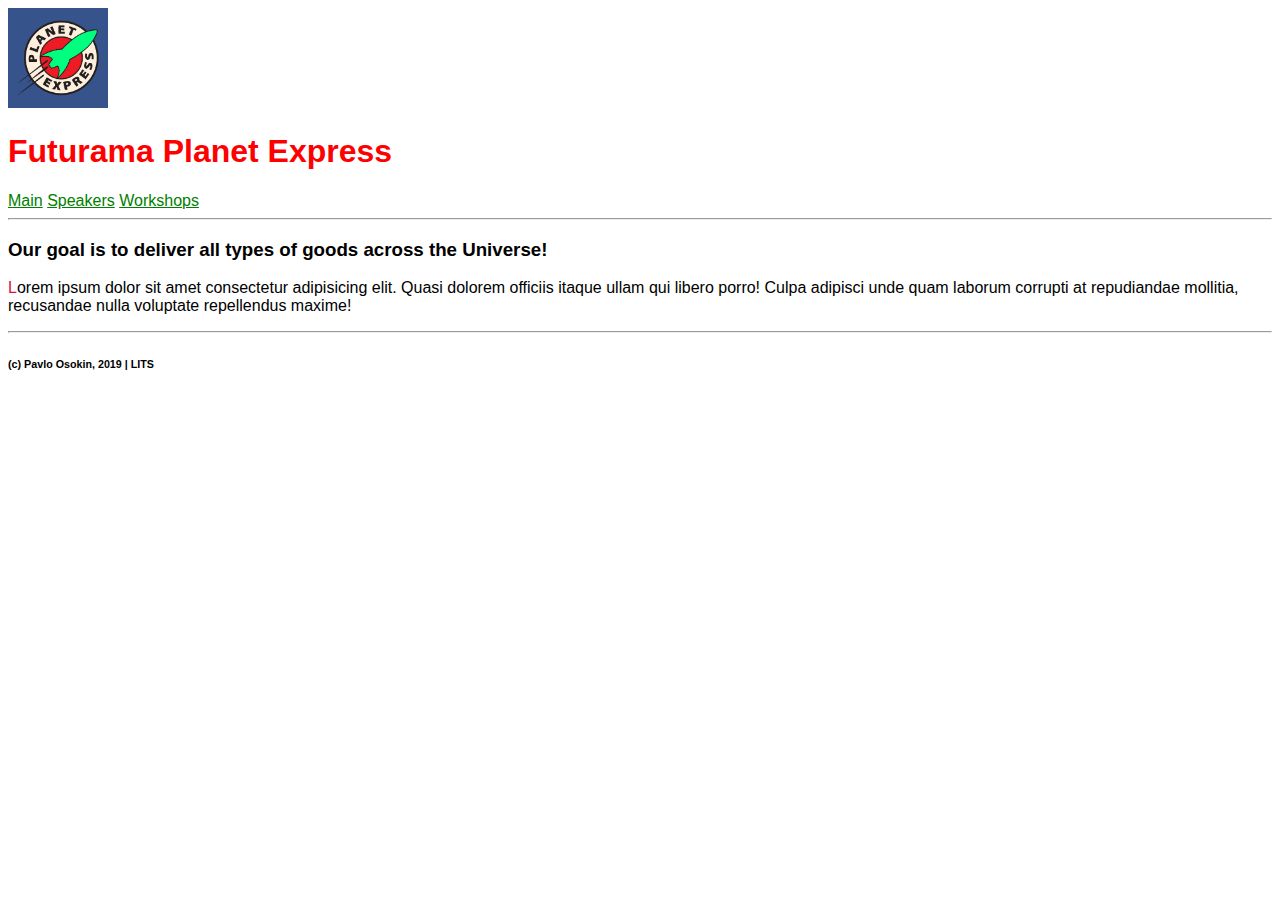
<file: 2.SimpleSite/site.html>
<!DOCTYPE html>
<html lang="en">
<head>
    <meta charset="UTF-8">
    <link rel="stylesheet" href="style.css">
    <title>Futurama CSS Presentation</title>
</head>
<body>
    <header id="header">
        <img class="logo" src="logo.jpg">
        <h1 style="color: red" class="site-title">Futurama Planet Express</h1>
        <nav class="navigation">
            <a class="navigation-link" href="#main">Main</a>
            <a class="navigation-link" href="speakers.html">Speakers</a>
            <a class="navigation-link" href="workshops.html">Workshops</a>
        </nav>
    </header> 
    <hr> 
    <section id="main">
        <div class="main-starting-info">
            <h3 class="slogan">Our goal is to deliver all types of goods across the Universe!</h3>
        </div>
        <article>
            <p>
                Lorem ipsum dolor sit amet consectetur adipisicing elit. Quasi dolorem officiis itaque 
                ullam qui libero porro! Culpa adipisci unde quam laborum corrupti at repudiandae mollitia, 
                recusandae nulla voluptate repellendus maxime!
            </p>
        </article>
    </section>
    <hr>
    <footer id="footer">
        <p class="copyright-info">
            <h6 class="contacts">(c) Pavlo Osokin, 2019 | LITS</h6>
        </p>
    </footer>  
</body>
</html>
</file>
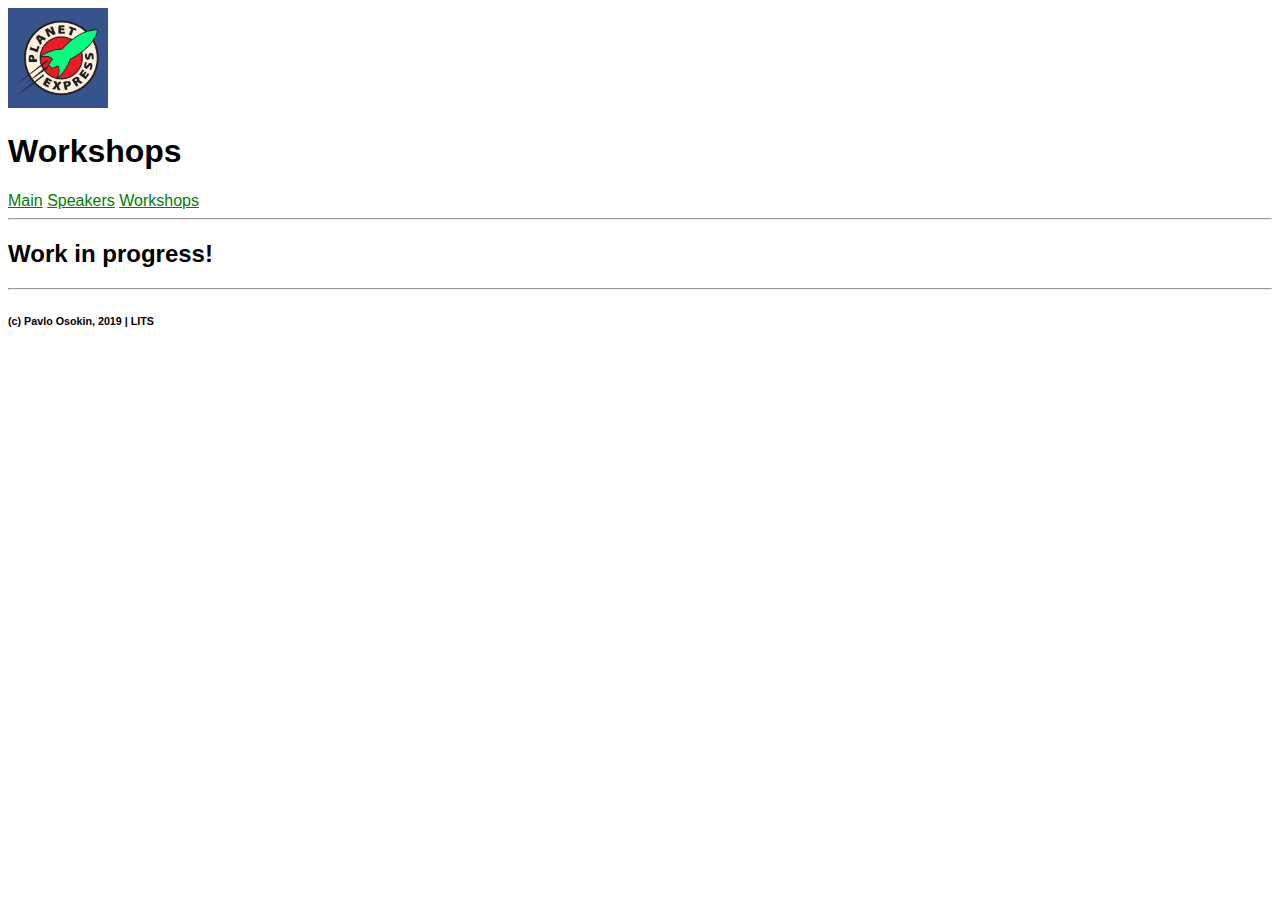
<file: 2.SimpleSite/workshops.html>
<!DOCTYPE html>
<html lang="en">
<head>
  <meta charset="UTF-8">
  <link rel="stylesheet" href="style.css">
  <title>Futurama Workshops</title>
</head>
<body>
    <header id="header">
        <img class="logo" src="logo.jpg" width="100px" height="100px">
        <h1 class="workshops-title">Workshops</h1>
        <nav class="navigation">
            <a class="navigation-link" href="site.html">Main</a>
            <a class="navigation-link" href="speakers.html">Speakers</a>
            <a class="navigation-link" href="workshops.html">Workshops</a>
        </nav>
    </header> 
    <hr> 
    <section id="workshops">  
      <h2 em class="warning">Work in progress!</h2>    
    </section>
    <hr>
    <footer id="footer">
        <p class="copyright-info">
            <h6 class="contacts">(c) Pavlo Osokin, 2019 | LITS</h6>
        </p>
    </footer>  
</body>
</html>
</file>
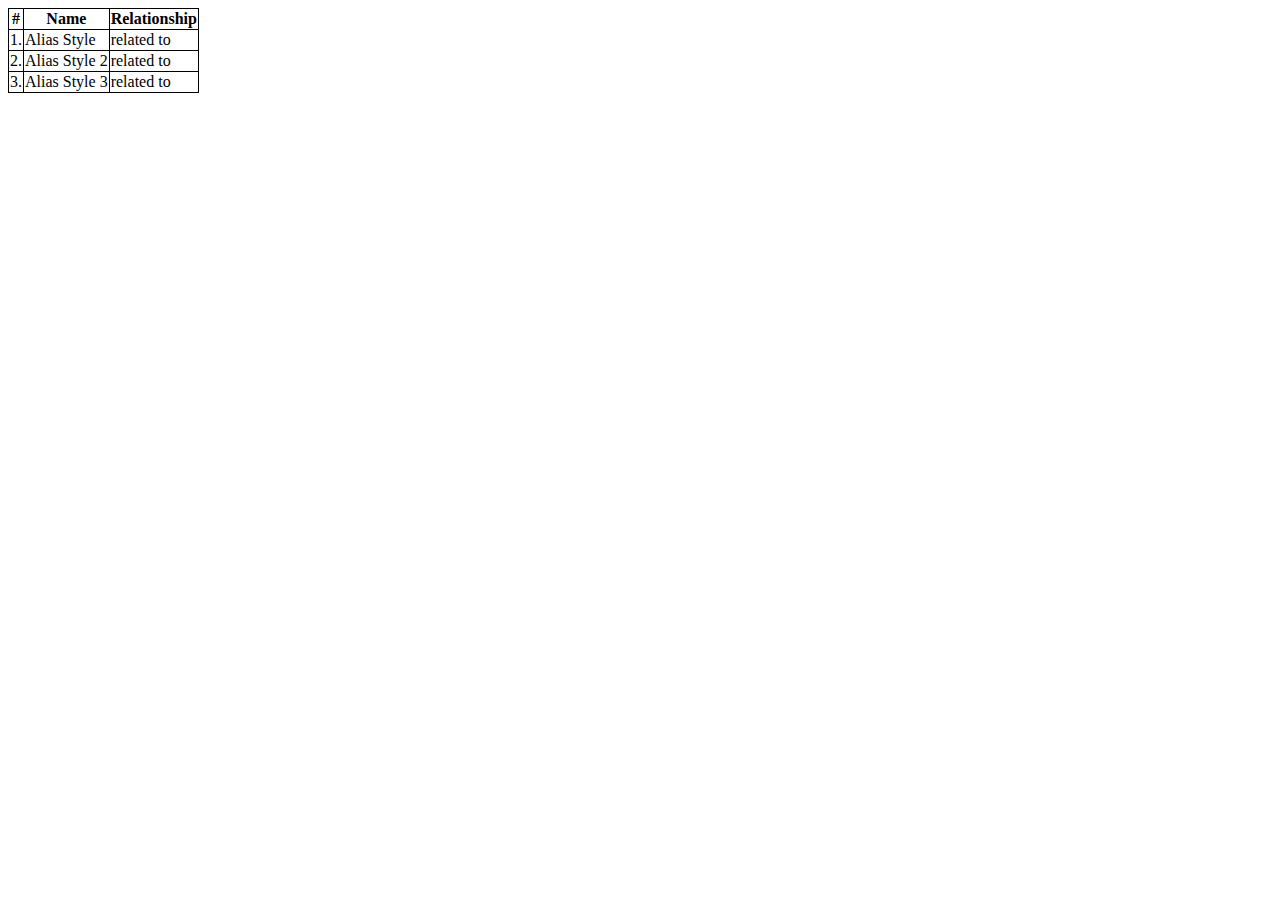
<file: 3-4.BlogLayout/table.html>
<!DOCTYPE html>
<html lang="en">
<head>
  <meta charset="UTF-8">
  <meta name="viewport" content="width=device-width, initial-scale=1.0">
  <meta http-equiv="X-UA-Compatible" content="ie=edge">
  <title>Table</title>
  <link rel="stylesheet" href="tableStyle.css">
</head>
<body>
  <table>
    <thead>
        <tr>
            <th>#</td>
            <th>Name</td>
            <th>Relationship</td>
          </tr>
    </thead>
    <tbody>
      <tr>
        <td>1.</td>
        <td>Alias Style</td>
        <td>related to</td>
      </tr>
      <tr>
          <td>2.</td>
          <td>Alias Style 2</td>
          <td>related to</td>
        </tr>
        <tr>
            <td>3.</td>
            <td>Alias Style 3</td>
            <td>related to</td>
          </tr>
    </tbody>
  </table>
</body>
</html>
</file>
<file: 2.SimpleSite/style.css>
* {
  font-family: Arial, Helvetica, sans-serif
}

.logo {
  height: 100px
}

.navigation-link {
  color: green !important
}

li{
  color: rebeccapurple
}

p:hover {
  color: blue
}

p::first-letter{
  color: crimson
}

figcaption:hover {
  color: darkmagenta
}
</file>
<file: 3-4.BlogLayout/tableStyle.css>
table {
  border: 1px dotted;
  border-collapse: collapse
}

th, td {
  border: 1px solid
}
</file>
